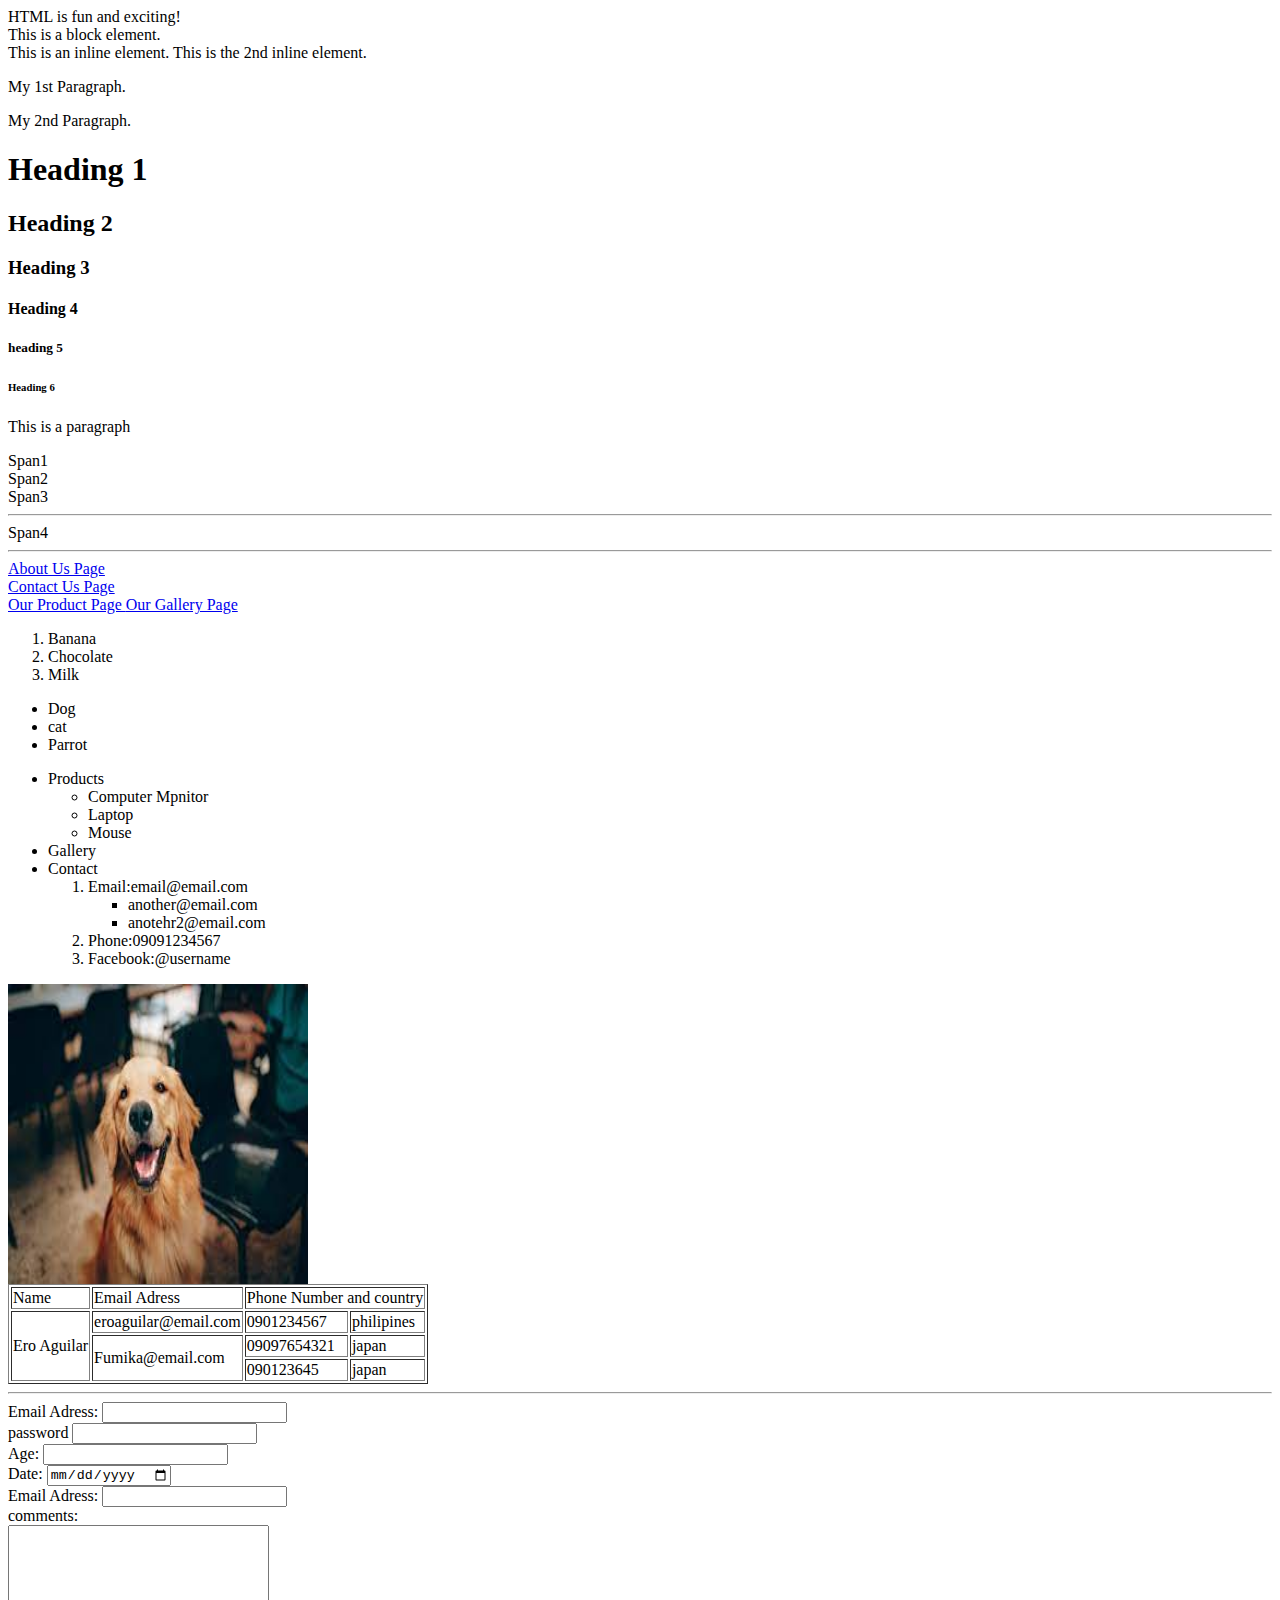
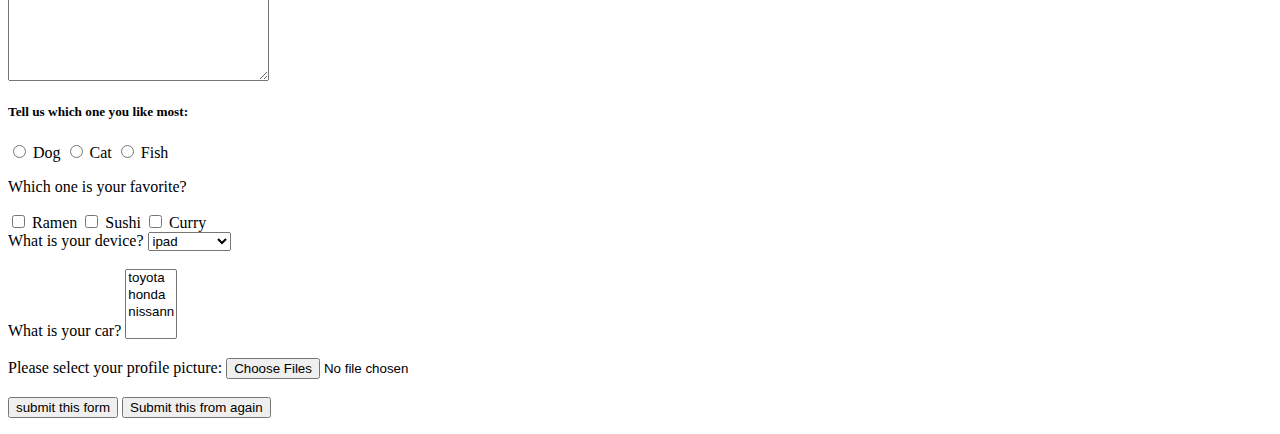
<file: index.html>
<html>
 <head>
   <title>Bootcamp for HTML and CSS</title>

 </head>

 <body>
    <div>
     HTML is fun and exciting!
    </div>
    <div>
      This is a block element.
    </div>

    <span>
      This is an inline element.
    </span>
    <span>
      This is the 2nd inline element.
    </span>

    <p class="paragraph" text-align="right">
       My 1st Paragraph.
    </p>

       <p id="other-paragraph">
        My 2nd Paragraph.
       </p>

       <h1>
          Heading 1 
       </h1>
       <h2>
         Heading 2
       </h2>
       <h3>
        Heading 3
       </h3>
       <h4>
        Heading 4
       </h4>
       <h5>
        heading 5
       </h5>
       <h6>
        Heading 6
       </h6>

       <P>
         This is a paragraph
       </P>

         <span>
          Span1
         </span>
         <br>
         <span>
        Span2
         </span>
        <br>
       
       <span>
        Span3
       </span>
       <hr>
       <span>
        Span4
       </span>
       <hr>

       <a href="about.html">
          About Us Page
       </a>

       <br>

       <a href="contact.html">
          Contact Us Page
       </a>

       <br>

       <a href="product.html">
        Our Product Page
       </a>

       <a href="Gallery.html">
        Our Gallery Page
       </a>

      <ol>
         <li>Banana</li>
         <li>Chocolate</li>
         <li>Milk</li>
      </ol>

      <UL>
         <li>Dog</li>
         <li>cat</li>
          <li>Parrot</li>
      </UL>

      <ul>
         <li>
          Products
          <ul>
             <li>Computer Mpnitor</li>
             <li>Laptop</li>
             <li>Mouse</li>
          </ul>

         </li>
         <li>Gallery</li>

         <li>
          Contact
          <ol>
             <li>
              Email:email@email.com
              <ul>
                <li>another@email.com</li>
                <li>anotehr2@email.com</li>
              </ul>
            </li>
             <li>Phone:09091234567</li>
             <li>Facebook:@username</li>
          </ol>
        </li>
      </ul>
      
      <img src="dog.jpg" width="300px"  height="300px" alt="This is my first image">
      
      <br>

       <table border="1">
         <thead >
          <theader>
             <td>Name </td> 
            <td>Email Adress</td>
             <td colspan="2"> Phone Number and country</td>
            
          </theader>

         </thead>
           
         <tbody>
           <tr >
             <td rowspan="3">Ero Aguilar</td>
             <td>eroaguilar@email.com</td>
             <td>0901234567</td>
             <td>philipines</td>

           </tr>
           <tr>
             <td rowspan="2">Fumika@email.com </td>
             <td>09097654321</td>
             <td>japan</td>
           </tr>

           <tr>
             <td>090123645</td>
             <td>japan</td>
           </tr>
           
         </tbody>

       </table>

       <hr>

       <form action="save.html" method="post" required>
         <lable for="fullname">
           Email Adress:
         </lable>

         <input type="text" name="fullname" id="fullname" required>

         <br>

         <lable for="password">
           password
         </lable>
         <input type="password" name="password" id="password" min="6" max="10">

         <br>

         <lable for="age">
           Age:
         </lable>
         <input type="number" name="age" id="age" >

         <br>

         <lable for="date">
           Date:
         </lable>
         <input type="date" name="date" id="date">

         <br>

         <lable for="email">
          Email Adress:
         </lable>
         <input type="email" name="email" id="email">

         <br>

         <label for="comments">
           comments:
         </label>

         <br>

         <textarea name="comments" id="comments" cols="30" rows="10"></textarea>

         <h5>
            Tell us which one you like most:
         </h5>
         <input type="radio" name="pet" id="dog">
         <lable for="dog">
           Dog
         </lable>

         <input type="radio" name="pet" id="cat">
         <lable for="cat">
           Cat
         </lable>

         <input type="radio" name="pet" id="fish">
         <lable for="fish">
           Fish
         </lable>

         <br>

         <p>
           Which one is your favorite?
         </p>
         <input type="checkbox" name="food" id="ramen">
         <label for="ramen">
           Ramen
         </label>

         <input type="checkbox" name="food" id="sushi">
         <label for="sushi">
          Sushi
         </label>

         <input type="checkbox" name="food" id="curry">
         <label for="curry">
           Curry
         </label>

         <br>
         
         <lable for="device">
           What is your device?

         </lable>
         <select name="device" id="device">
           <option value="macbook">Mackbook</opthion>
           <option Value="ipad" selected>ipad</option>
           <option Value="iphone">iphone</option>
        </select>

        <br>
        <br>

        <label for="car">
          What is your car?
        </label>
        <select name="car" id="car" multiple>
           <option value="toyota">toyota</option>
            <option Value="honda">honda</option>
            <option Value="nissann">nissann</option>
        </select>

            <br>
            <br>

            <label for="profile-picture">
               Please select your profile picture:
            </label>
            <input type="file" name="picture" id="picture" multiple>

            <br>
            <br>

            <input type="submit" name="submit" value="submit this form">

            <button type="submit" name="submit" >
               Submit this from again
            </button>


        </select>
      

       </form>


 </body>

</html>
</file>
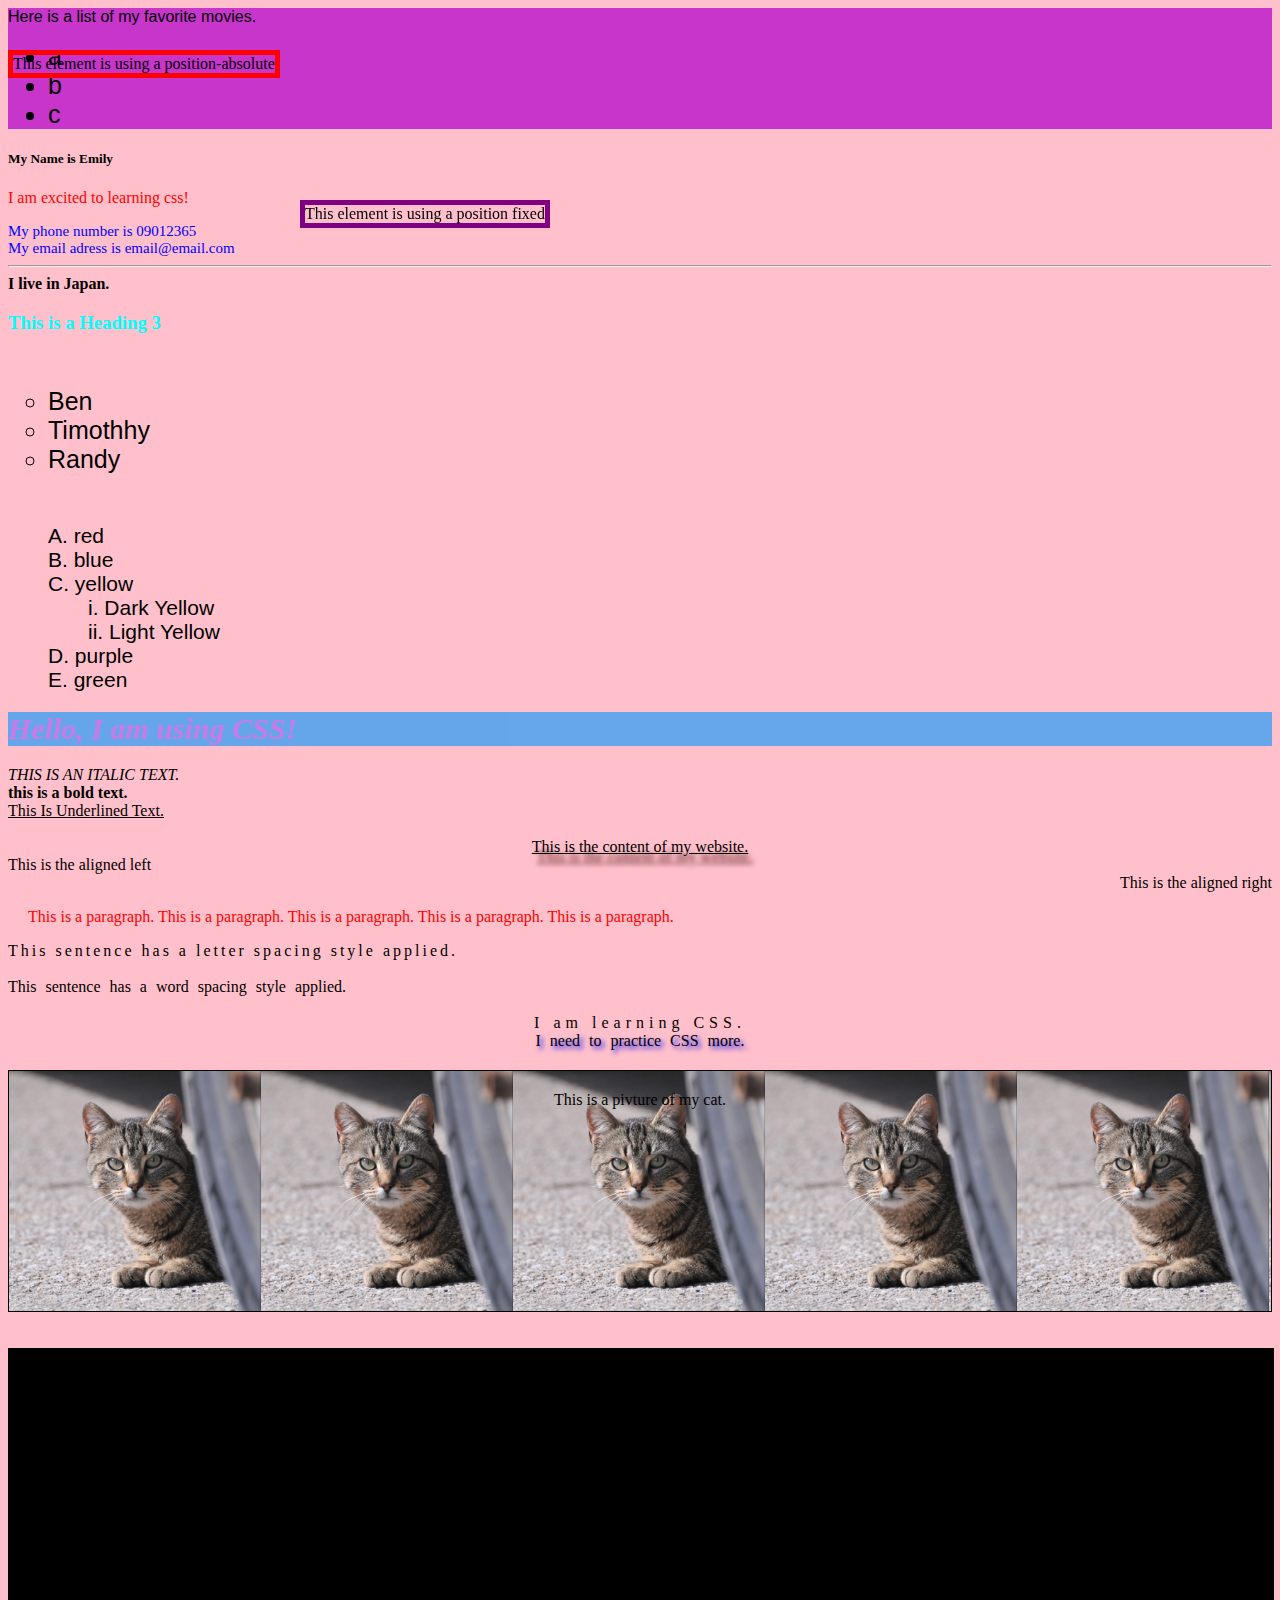
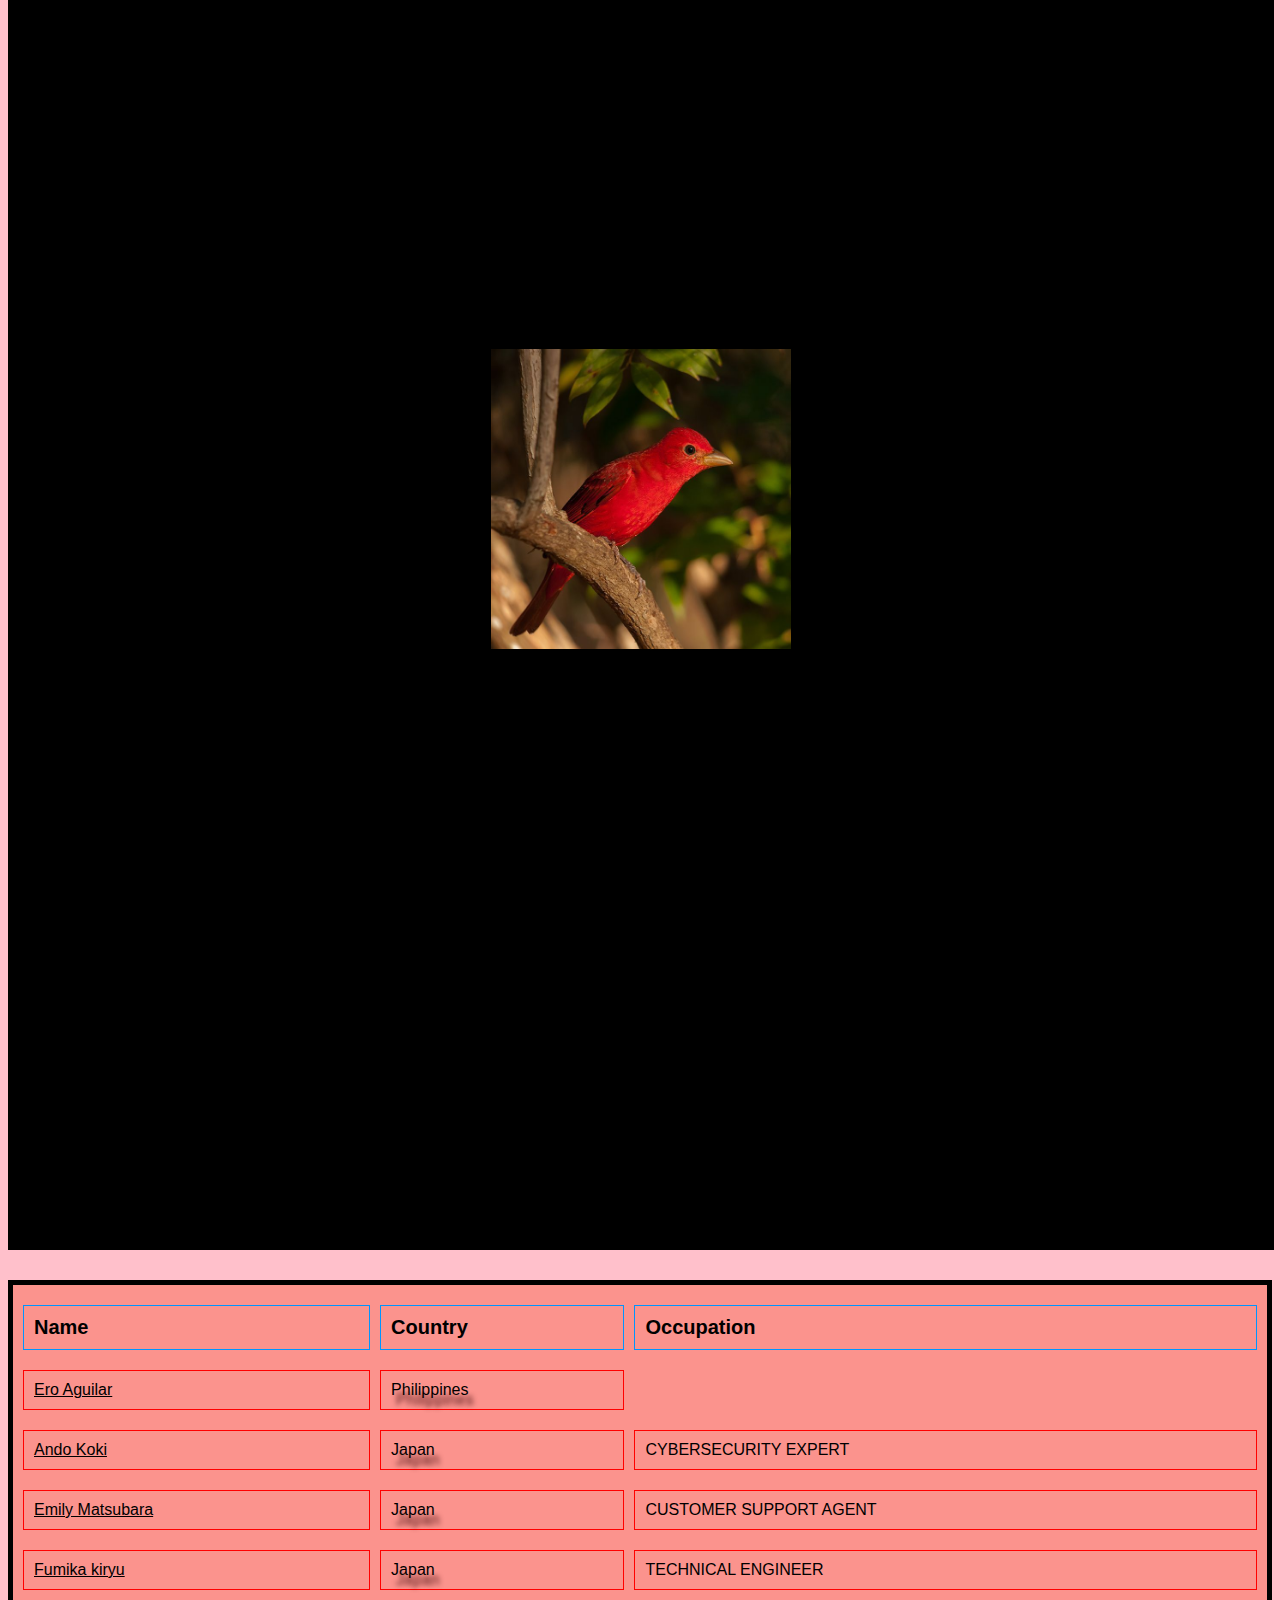
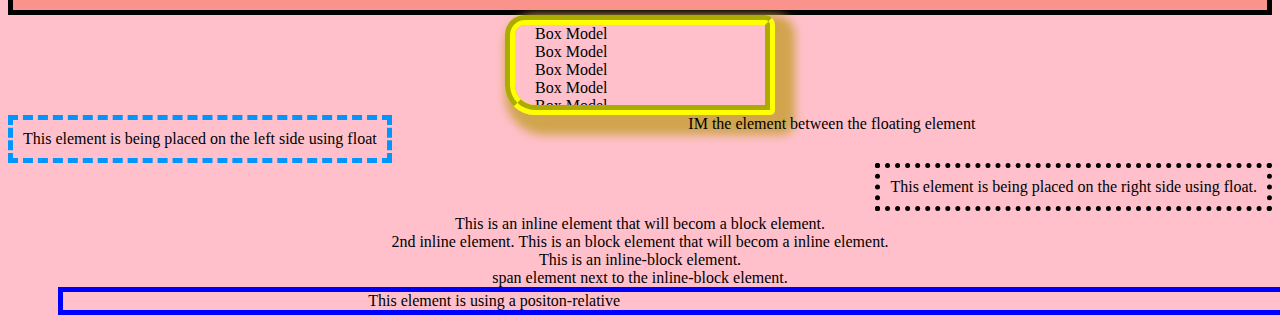
<file: home.html>
<html>
   <head>
     <title>
       Lesson for CSS
     </title>
      <!-- This is an internal CSS -->
      <style>
          body {
            backgroun-color:pink


          }
      </style>

      <!-- This is external css -->
      <link href="assets/style.css" rel="stylesheet">
   </head>
   
   <!-- This is for an inline css -->
   <body style="background-color: pink;">
    
    <!-- Change the background color of the tag with id="message" -->
    <!-- Increase the size of the list's font  -->
    <!-- Change the color and font family of the class="title" -->
    <div id="message">
      <span class="title">
        Here is a list of my favorite movies.
      </span>
      <br>
       <ul>
          <li>a</li>
          <li>b</li>
          <li>c</li>
       </ul>
    </div>
      <h5>My Name is Emily</h5>

      <p>I am excited to learning css!</p>

      <span class="contacts">My phone number is 09012365</span>
      <br>
      <span class="contacts">My email adress is email@email.com</span>

      <hr>

      <span id="address">I live in Japan.</span>

      <br>

      <h3 class="heading-3">This is a Heading 3</h3>

      <br>

      <ul id="ul-list-styled">
         <li>Ben</li>
         <li>Timothhy</li>
         <li>Randy</li>
      </ul>

      <br>

      <ol id="ol-list-styled">
         <li>red</li>
         <li>blue</li>
         <li>yellow
            <ol id="nested-list">
                <li>Dark Yellow</li>
                <li>Light Yellow</li>
            </ol>
         </li>
         <li>purple</li>
         <li>green</li>
         

      </ol>

      <div id="welcome-message">
         <h1>Hello, I am using CSS!</h1>
      </div>
      <i>This is an italic text.</i>
      <br>
      <b>This is a bold text.</b>
      <br>
      <u>This is underlined text.</u>

      <br>
      <br>
      
   <div id="content-wrapper">
       <span id="content">
          This is the content of my website.
       </span>
   </div>

   <div id="left-content">
      This is the aligned left
   </div>

   <div id="right-content">
      This is the aligned right
   </div>

   <p id="indent">
      This is a paragraph.
      This is a paragraph.
      This is a paragraph.
      This is a paragraph.
      This is a paragraph.
      
   </p>


   <span id ="letter-spacing">
       This sentence has a letter spacing style applied.
   </span>

   <br>
   <br>

   <span id="word-spacing">
       This sentence has a word spacing style applied.
   </span>

   <!-- Make a division element that has 2 span elements inside -->
   <!-- Make the alignment of the 2 spans centered -->
   <!-- set the shadow of the 2nd span into a blue -->
   <!-- Add a letter spacing to the 1st span -->
   <!-- Add word spacing to the 2nd span  -->
    
    <br>
    <br>

    <div id="activities">
       <span id="learn">
          I am learning CSS.
       </span>

       <br>

       <span id="practice">
         I need to practice CSS more.
         </span>

         <br>

         <div id="image">
            <span>
               This is a pivture of my cat.
            </span>
         </div>

      <br>
      <br>

       <div id="bird">
         <span>
             This is a picture of a bird
         </span>


     

    </div>

    <table>
       <thead>
         <theader>
            <td>
               Name
            </td>
            <td>
               Country
            </td>
            <td>
               Occupation
            </td>
         </theader>
       </thead>

       <tbody>
          <tr>
             <td class="name">
                Ero Aguilar
             </td>
             <td class="shadow">
               Philippines
             </td>
             <td class="uppercased">
               
               </td>
            </tr>

            <tr>
               <td class="name">
                  Ando Koki
               </td>
               <td class="shadow">
                 Japan
               </td>
               <td class="uppercased">
                 Cybersecurity Expert
                 </td>
              </tr>

              <tr>
               <td class="name">
                  Emily Matsubara
               </td>
               <td class="shadow">
                 Japan
               </td>
               <td class="uppercased">
                 Customer support Agent 
                 </td>
              </tr>

              <tr>
               <td class="name">
                 Fumika kiryu
               </td>
               <td class="shadow">
                 Japan
               </td>
               <td class="uppercased">
                 technical engineer 
                 </td>
              </tr>

       </tbody>

    </table>

    <div id="box-model">
       Box Model 
  
   <br>
   Box Model 
   <br>
   Box Model 
   <br>
   Box Model 
   <br>
   Box Model 
   <br>
   Box Model 
   <br>
   Box Model 

</div>


   <div id="float-left">
      This element is being placed on the left side using float 
      
   </div>

   <div id="float-right">
      This element is being placed on the right side using float.

   </div>

   <div id="text-center">IM the element between the floating element</div>

   <br>
   <br>
   <br>

   <div id="position-relative"> 
   This element is using a positon-relative 
  </div>

  <div id="position-absolute">
   This element is using a position-absolute
  </div>

  <div id="position-fixed">
    This element is using a position fixed
  </div>

  <span id="block-element">
    This is an inline element that will becom a block element.
  </span>

  <span>
   2nd inline element.
  </span>

  <div id="inline-element">
   This is an block element that will becom a inline element.
  </div>

  <div id="inlin-block-element">
    This is an inline-block element.
  </div>

  <span>
   span element next to the inline-block element.
  </span>

  <div id="display-none">
   This element is display none.
   </div>



   </body>
   </body>
</html>
</file>
<file: assets/style.css>
p {
    color:red;
}

.contacts {
   color:blue;
   font-size: 15;
}

#address{
   font-weight: bold;
}

h3.heading-3{
  color:aqua;
}

h3{
  color:cornflowerblue;
}

h3{
  color: darkviolet;
}

li{
  font-family:Arial, Helvetica, sans-serif;
  font-size: 21;
}

#welcome-message {
  color: rgb(167,77,251);
  background-color: #0095ff;
  opacity: 0.6; 
  font-family:'Verdana, Geneva, Tahoma, sans-serif';
  font-size: 15px;
  font-weight: bolder;
  font-style: italic;
}

#message {
  background-color: rgb(200, 53, 203);
}

ul li {
  font-size:25;
}

.title {
  font-family: 'Lucida Sans', 'Lucida Sans Regular', 'Lucida Grande', 'Lucida Sans Unicode', Geneva, Verdana, sans-serif;
}

i{
  text-transform: uppercase;
}

b{
  text-transform: lowercase;
}

u{
  text-transform: capitalize;
}

span#content {
  /* Overline: Overline */
  /* Line-through: Line-through */
  text-decoration: underline;

}

div#content-wrapper{
   text-align: center;
   text-shadow: 5px 10px 5px #541919;
}

div#left-content {
  text-align:left;

}

div#right-content{
   text-align: right;
}

p#indent {
  text-indent: 20px;

}

span#letter-spacing{
  letter-spacing: 3px;
}
  
span#word-spacing{
  word-spacing: 5px;
} 

#activities{
  text-align: center;
}

div#activities span#practice{
  text-shadow: 3px 3px 5px blue;
  word-spacing: 5px;

}

div#activities span#learn{
  letter-spacing: 5px;

}

ul#ul-list-styled {

  /* none
  circle 
  square  */
   list-style-type: circle;
}

ol#ol-list-styled {
  /* lower-roman
   decimal-leading-zero
   lower-alpha
   upper-roman
   upper-roman */
  list-style-type: upper-alpha;
  list-style-position: inside;
}

ol#nested-list {
list-style-type: lower-roman;
}

ol#ol-listed-styled ol {
  /* shorthand for this list- style-type and list style position */
  list-style: inside upper-alpha;
}

div#image {
   border: solid thin #000;  /*Add border*/
   padding: 20px;/*add space iside the div */
   height: 200px;/*set the height*/
   margin-top: 20px;/*set the mergin-top*/
   background-image: url('cat.jpg');/*image*/
   background-size: contain;/*set the size of our image*/
   background-repeat: repeat;   /*to show reapedly or not*/
  
}

div#bird {
  width: 100%;
  height: 1500px;
  border: solid thin #000;
  background-color: #000;
  background-image: url('bird.jpg');
  background-size: 300px 300px;
   background-repeat: no-repeat;
  background-position: center center;
  background-attachment: scroll; 
  /* background:#000 url('bird.jpg') 300px 300px no-repeat scroll center; */
}

table {
  margin-top: 30px;
  border: solid thick #000;
  width: 100%;
  font-family: 'Franklin Gothic Medium', 'Arial Narrow', Arial, sans-serif;
  empty-cells: hide;
  /* border-collapse: collapse; */
  border-spacing: 10px 20px;
  background-color: rgba(250, 128, 114, 0.7);
}

table td {
  padding: 10px;
}

table thead td {
  border: solid thin #0095ff;
  font-weight: bold;
  font-size: 20px;
}

table tbody td {
  border: solid thin red;
}

.name {
  text-decoration: underline;
}

.shadow {
text-shadow: 5px 10px 5px #541919;
}

.uppercased {
  text-transform: uppercase;
}

#box-model {
  text-align: left;
  /* border styles taht we can use:
  solid dotted dashed groove ridge inset outset  */

  border: 10px groove yellow;
  border-radius: 20px 10px 5px 30px; 
  /*margin: 20px; 1-value margin*/
 /* margin: 20px 30px;  */
  margin: 40px 40px 40px 40px; 
 /*margin-right: 40px;
 margin-left: 40px;
 margin-top: 40px;
  margin-bottom: 40; */

  /* Make the right padding 30px, left 20px, top 0, bottom 50px */
  padding:0px 30px 50px 20px;
  height: 30px;
  width: 200px;
  /* overflow: scroll; - To show all the scrollbars */
    /* overflow-y: scroll; - To show only horizontal scrollbar */
    /* overflow-x: scroll; - To show only vertical scrollbar */
    /* overflow-y: hidden; - To show only vertical scrollbar */
    /* overflow-x: hidden; - To show only horizontal scrollbar */
    overflow-x: hidden;

    box-shadow: 10px 10px 10px 10px rgb(209, 165, 77);

    margin: 0 auto; /*to center an element*/

}

#float-left{
  float: left;  
  border: 5px dashed #0096ff;
  padding: 10px; 
  clear: both;
}

#float-right {
  float: right;
  border: 5px dotted #000;
  padding: 10px;
  clear: both;
}

#text-center {
  text-align: center;
}

#position-relative {
  border: 5px solid blue;
  position: relative;
  top: 100px;
  left: 50px;
}

#position-absolute {
  border: 5px solid red;
  position: absolute;
  top: 50px;


}

#position-fixed {
  border: 5px solid purple;
  position: fixed;
  top: 200px;
  left: 300px;
}

#block-element {
  display: block;
}

#inline-element {
  display: inline;
}

#inline-block-element {
  display: inline-block;
}

#display-none {
  display: none;

}
</file>
